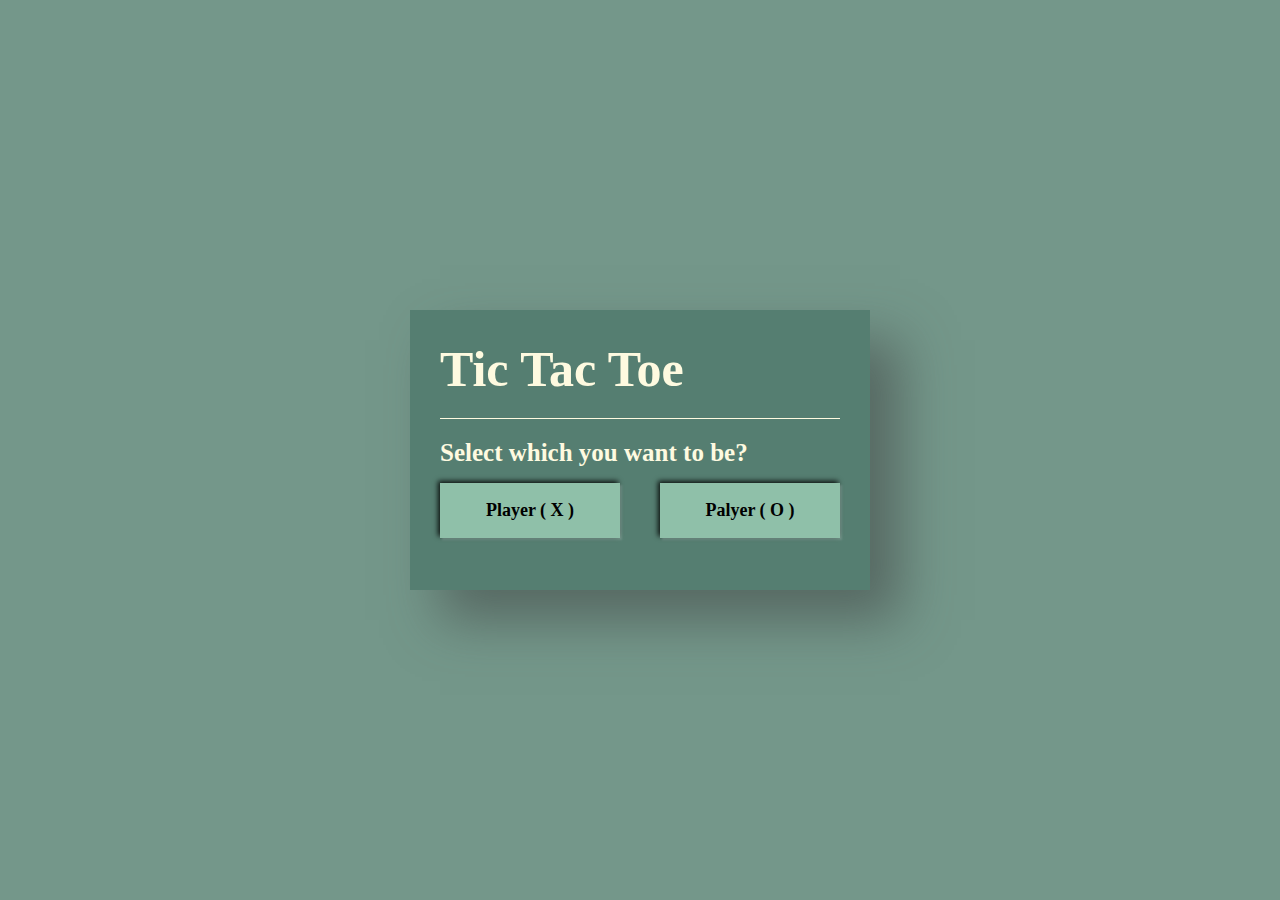
<file: index.html>
<!DOCTYPE html>
<html lang="en">
<head>
    <meta charset="UTF-8">
    <meta http-equiv="X-UA-Compatible" content="IE=edge">
    <meta name="viewport" content="width=device-width, initial-scale=1.0">
    <title>Tic Tac Toe</title>
    <link rel="stylesheet" href="style.css">
    <link rel="stylesheet" href="https://cdnjs.cloudflare.com/ajax/libs/font-awesome/6.1.1/css/all.min.css">
</head>
<body>
    <div id="container">
        <div id="startingPage">
            <h2>Tic Tac Toe</h2>
            <div id="line"></div>
            <h4>Select which you want to be?</h4>
            <div id="button">
                <button id="playerX" class="choose">Player ( X )</button>
                <button id="playerO" class="choose">Palyer ( O )</button>
            </div>
        </div>

        <div id="mainPage">
            <div id="headerBtns">
                <button id="">X Turn</button>
                <button id="O_Turn">O Turn</button>
                <div id="showChange"></div>
            </div>
            <div id="gameBoard">
                <div class="boxes"></div>
                <div class="boxes"></div>
                <div class="boxes"></div>
                <div class="boxes"></div>
                <div class="boxes"></div>
                <div class="boxes"></div>
                <div class="boxes"></div>
                <div class="boxes"></div>
                <div class="boxes"></div>
            </div>
        </div>

        <div id="winner">
            <h2 id="winnerName">Player X Win the Game!</h2>
            <div id="button">
                <button id="quit">Play Again..</button>
            </div>
        </div>
    </div>

    <script src="main.js"></script>
</body>
</html>
</file>
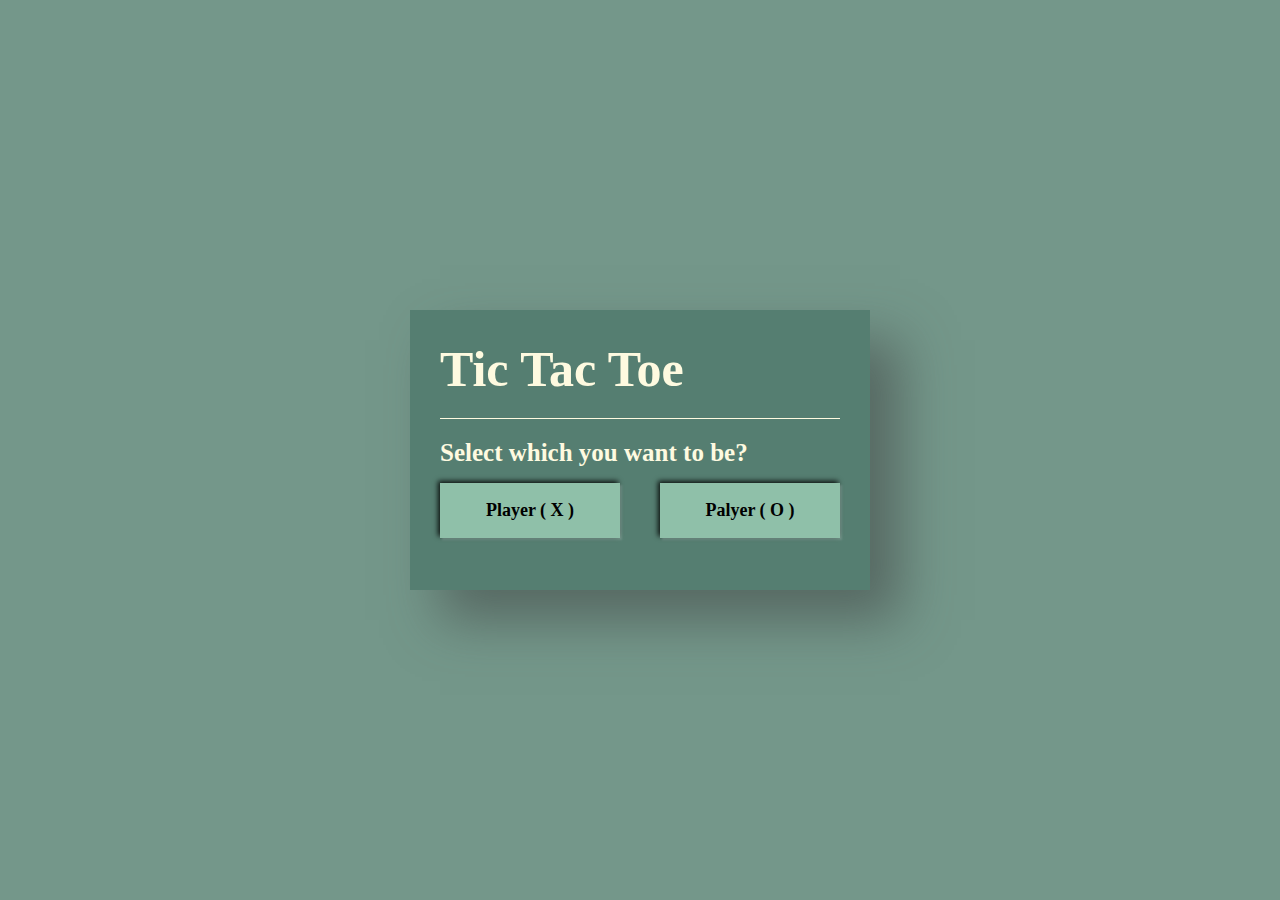
<file: tic tac toe game/index.html>
<!DOCTYPE html>
<html lang="en">
<head>
    <meta charset="UTF-8">
    <meta http-equiv="X-UA-Compatible" content="IE=edge">
    <meta name="viewport" content="width=device-width, initial-scale=1.0">
    <title>Tic Tac Toe</title>
    <link rel="stylesheet" href="style.css">
    <link rel="stylesheet" href="https://cdnjs.cloudflare.com/ajax/libs/font-awesome/6.1.1/css/all.min.css">
</head>
<body>
    <div id="container">
        <div id="startingPage">
            <h2>Tic Tac Toe</h2>
            <div id="line"></div>
            <h4>Select which you want to be?</h4>
            <div id="button">
                <button id="playerX" class="choose">Player ( X )</button>
                <button id="playerO" class="choose">Palyer ( O )</button>
            </div>
        </div>

        <div id="mainPage">
            <div id="headerBtns">
                <button id="">X Turn</button>
                <button id="O_Turn">O Turn</button>
                <div id="showChange"></div>
            </div>
            <div id="gameBoard">
                <div class="boxes"></div>
                <div class="boxes"></div>
                <div class="boxes"></div>
                <div class="boxes"></div>
                <div class="boxes"></div>
                <div class="boxes"></div>
                <div class="boxes"></div>
                <div class="boxes"></div>
                <div class="boxes"></div>
            </div>
        </div>

        <div id="winner">
            <h2 id="winnerName">Player X Win the Game!</h2>
            <div id="button">
                <button id="quit">Play Again..</button>
            </div>
        </div>
    </div>

    <script src="main.js"></script>
</body>
</html>
</file>
<file: style.css>
*
{
    padding: 0;
    margin: 0;
    font-family: 'Dancing Script', cursive;
    box-sizing: border-box;
}
body
{
    display: grid;
    place-items: center;
    height: 100vh;
    background: #74978a; 
}
#container
{
    height: auto;
    width: auto;
    background: #557e71;     
    padding: 30px;
    box-shadow: 30px 30px 50px rgba(67, 73, 71, 0.6);
}
#startingPage 
{
    height: 220px;
    width: 400px;
}
#startingPage h2,
#wnnner h2
{
    font-size: 50px;
    color: #fefae0;
}
#startingPage #line
{
    height: 1px;
    width: 100%;
    background: #fefae0;
    margin: 20px 0;
}
#startingPage h4
{
    font-size: 25px;
    color: #fefae0;
}
#startingPage #button
{
    height: auto;
    width: 100%;
    margin: 30px 0;
    display: flex;
    flex-direction: row;
}
#winner
{
    display: none;
}
#button button 
{
    height: 55px;
    width: 180px;
    cursor: pointer;
    background: #8fc0a9;
    border: none;
    outline: none;
    color: black;
    font-weight: bold;
    font-size: 18px;
    transform: scale(1);
    margin-top: -14px;
    transition: 0.5s;
    box-shadow: 2px 2px 2px rgba(225, 225, 225, 0.199), -2px -2px 5px rgb(0 0 0 / 87%);
}
#button button:first-child
{
    margin-right: 40px;
}
#startingPage #button button:hover, 
#winner #button button:hover
{
    transform: scale(0.90);
}
#winner #button{
    height: auto;
    width: 100%;
    display: flex;
    justify-content: center;
}
#winner #button button 
{
    margin-top: 20px;
}
#mainPage
{
    height: 550px;
    width: 350px;
    padding: 20px;
    position: relative;
    display: none;
}
#mainPage #headerBtns
{
    height: 60px;
    width: 310px;
    border-radius: 50px;
    position: relative;
    display: flex;
    flex-direction: row;
    box-shadow: 2px 2px 2px rgb(225 225 225 / 26%) , -2px -2px 5px rgb(0 0 0 / 87%);
}
#mainPage #headerBtns button
{
    height: 60px;
    width: 160px;
    border-radius: 50px;
    border: none;
    outline: none;
    background: transparent;
    font-size: 20px;
    color: black;
    position: absolute;
    top: 0;
    left: 0;
    z-index: 2;
    text-shadow: 1px 1px 1px rgba(0, 0, 0, 0.60);
}
#mainPage #headerBtns #O_Turn
{
    left: 160px;
    z-index: 3;
}
#showChange
{
    position: absolute;
    height: 60px;
    width: 150px;
    top: 0;
    left: 0;
    border-radius: 50px;
    background: #6ea191;
    z-index: 1;
    transition: 0.5s;
}
#gameBoard
{
    height: 400px;
    width: 330px;
    position: absolute;
    top: 150px;
    left: 10px;
    display: grid;
    grid-template-columns: 100px 100px 100px;
    grid-gap: 15px;
}
.boxes{
    height: 100px;
    width: 100px;
    box-shadow: 2px 2px 2px rgb(225 225 225 / 26%), -2px -2px 5px rgb(0 0 0 / 87%);
    display: grid;
    place-items: center;
    cursor: pointer;
}
.boxes i
{
    font-size: 60px;
    color: #8fc0a9;
}
</file>
<file: tic tac toe game/style.css>
*
{
    padding: 0;
    margin: 0;
    font-family: 'Dancing Script', cursive;
    box-sizing: border-box;
}
body
{
    display: grid;
    place-items: center;
    height: 100vh;
    background: #74978a; 
}
#container
{
    height: auto;
    width: auto;
    background: #557e71;     
    padding: 30px;
    box-shadow: 30px 30px 50px rgba(67, 73, 71, 0.6);
}
#startingPage 
{
    height: 220px;
    width: 400px;
}
#startingPage h2,
#wnnner h2
{
    font-size: 50px;
    color: #fefae0;
}
#startingPage #line
{
    height: 1px;
    width: 100%;
    background: #fefae0;
    margin: 20px 0;
}
#startingPage h4
{
    font-size: 25px;
    color: #fefae0;
}
#startingPage #button
{
    height: auto;
    width: 100%;
    margin: 30px 0;
    display: flex;
    flex-direction: row;
}
#winner
{
    display: none;
}
#button button 
{
    height: 55px;
    width: 180px;
    cursor: pointer;
    background: #8fc0a9;
    border: none;
    outline: none;
    color: black;
    font-weight: bold;
    font-size: 18px;
    transform: scale(1);
    margin-top: -14px;
    transition: 0.5s;
    box-shadow: 2px 2px 2px rgba(225, 225, 225, 0.199), -2px -2px 5px rgb(0 0 0 / 87%);
}
#button button:first-child
{
    margin-right: 40px;
}
#startingPage #button button:hover, 
#winner #button button:hover
{
    transform: scale(0.90);
}
#winner #button{
    height: auto;
    width: 100%;
    display: flex;
    justify-content: center;
}
#winner #button button 
{
    margin-top: 20px;
}
#mainPage
{
    height: 550px;
    width: 350px;
    padding: 20px;
    position: relative;
    display: none;
}
#mainPage #headerBtns
{
    height: 60px;
    width: 310px;
    border-radius: 50px;
    position: relative;
    display: flex;
    flex-direction: row;
    box-shadow: 2px 2px 2px rgb(225 225 225 / 26%) , -2px -2px 5px rgb(0 0 0 / 87%);
}
#mainPage #headerBtns button
{
    height: 60px;
    width: 160px;
    border-radius: 50px;
    border: none;
    outline: none;
    background: transparent;
    font-size: 20px;
    color: black;
    position: absolute;
    top: 0;
    left: 0;
    z-index: 2;
    text-shadow: 1px 1px 1px rgba(0, 0, 0, 0.60);
}
#mainPage #headerBtns #O_Turn
{
    left: 160px;
    z-index: 3;
}
#showChange
{
    position: absolute;
    height: 60px;
    width: 150px;
    top: 0;
    left: 0;
    border-radius: 50px;
    background: #6ea191;
    z-index: 1;
    transition: 0.5s;
}
#gameBoard
{
    height: 400px;
    width: 330px;
    position: absolute;
    top: 150px;
    left: 10px;
    display: grid;
    grid-template-columns: 100px 100px 100px;
    grid-gap: 15px;
}
.boxes{
    height: 100px;
    width: 100px;
    box-shadow: 2px 2px 2px rgb(225 225 225 / 26%), -2px -2px 5px rgb(0 0 0 / 87%);
    display: grid;
    place-items: center;
    cursor: pointer;
}
.boxes i
{
    font-size: 60px;
    color: #8fc0a9;
}
</file>
